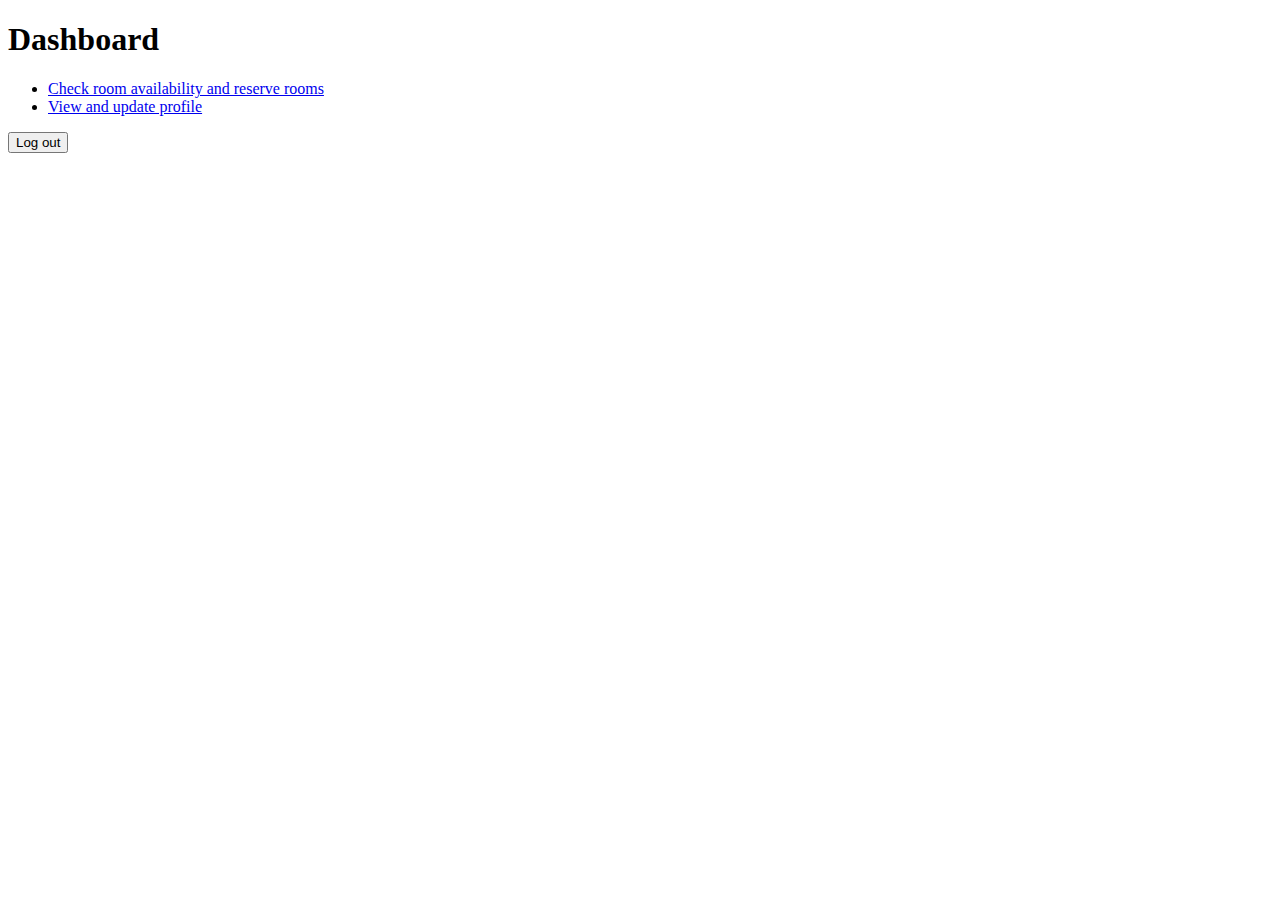
<file: src/main/webapp/guestdash.html>
<!DOCTYPE html>
<html>
<head>
<meta charset="ISO-8859-1">
<title>Revature Inn and Suites - Guest Dashboard</title>
</head>
<body>
<h1>Dashboard</h1>
	<ul>
		<li><a href="reservations">Check room availability and reserve rooms</a></li>
		<li><a href="profile">View and update profile</a></li>
	</ul>
	<form action="dashboard" method="post">
		<input type="submit" value="Log out">
	</form>
</body>
</html>
</file>
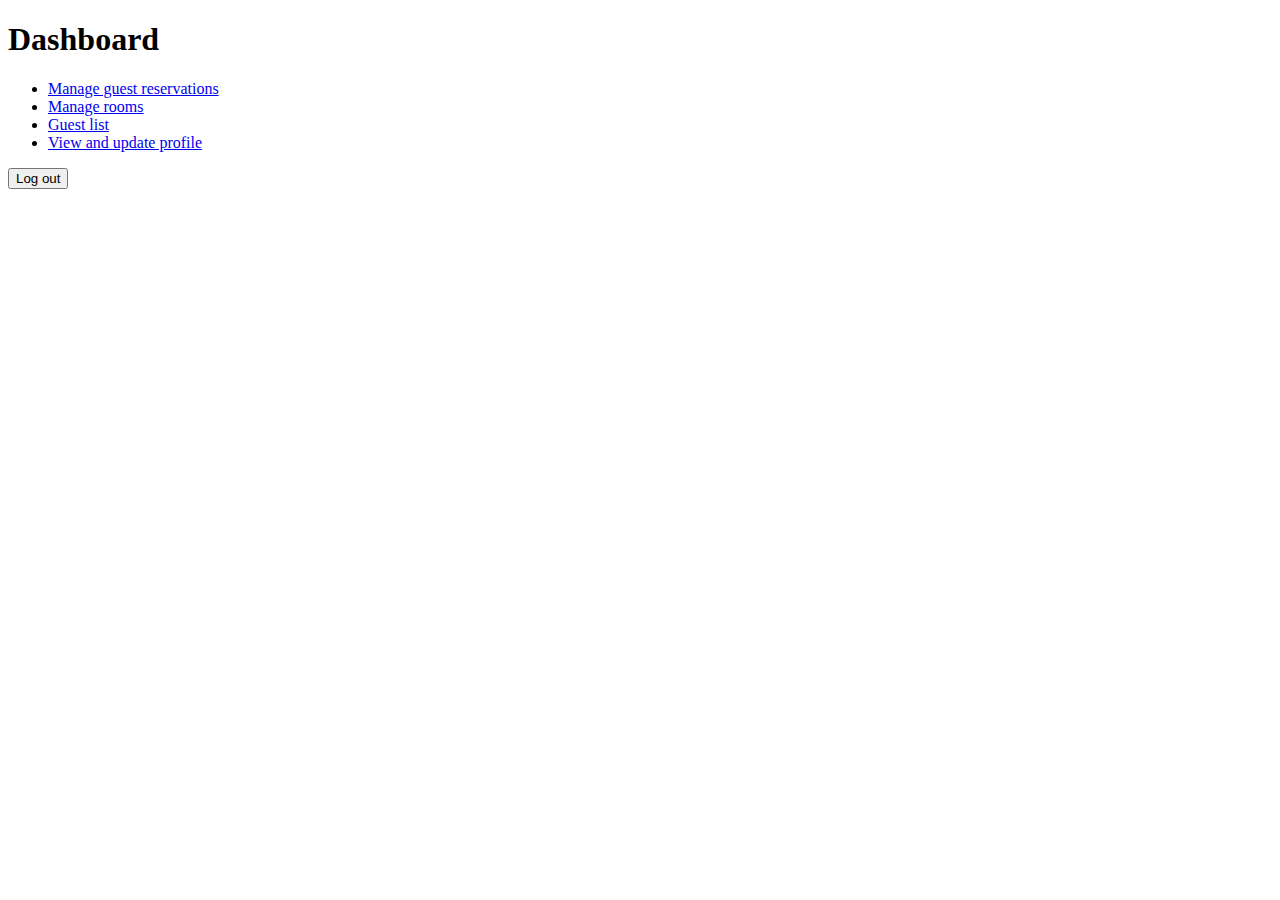
<file: src/main/webapp/hostdash.html>
<!DOCTYPE html>
<html>
<head>
<meta charset="ISO-8859-1">
<title>Revature Inn and Suites - Host Dashboard</title>
</head>
<body>
	<h1>Dashboard</h1>
	<ul>
		<li><a href="reservations">Manage guest reservations</a></li>
		<li><a href="rooms">Manage rooms</a></li>
		<li><a href="guests">Guest list</a></li>
		<li><a href="profile">View and update profile</a></li>
	</ul>
	<form action="dashboard" method="post">
		<input type="submit" value="Log out">
	</form>
</body>
</html>
</file>
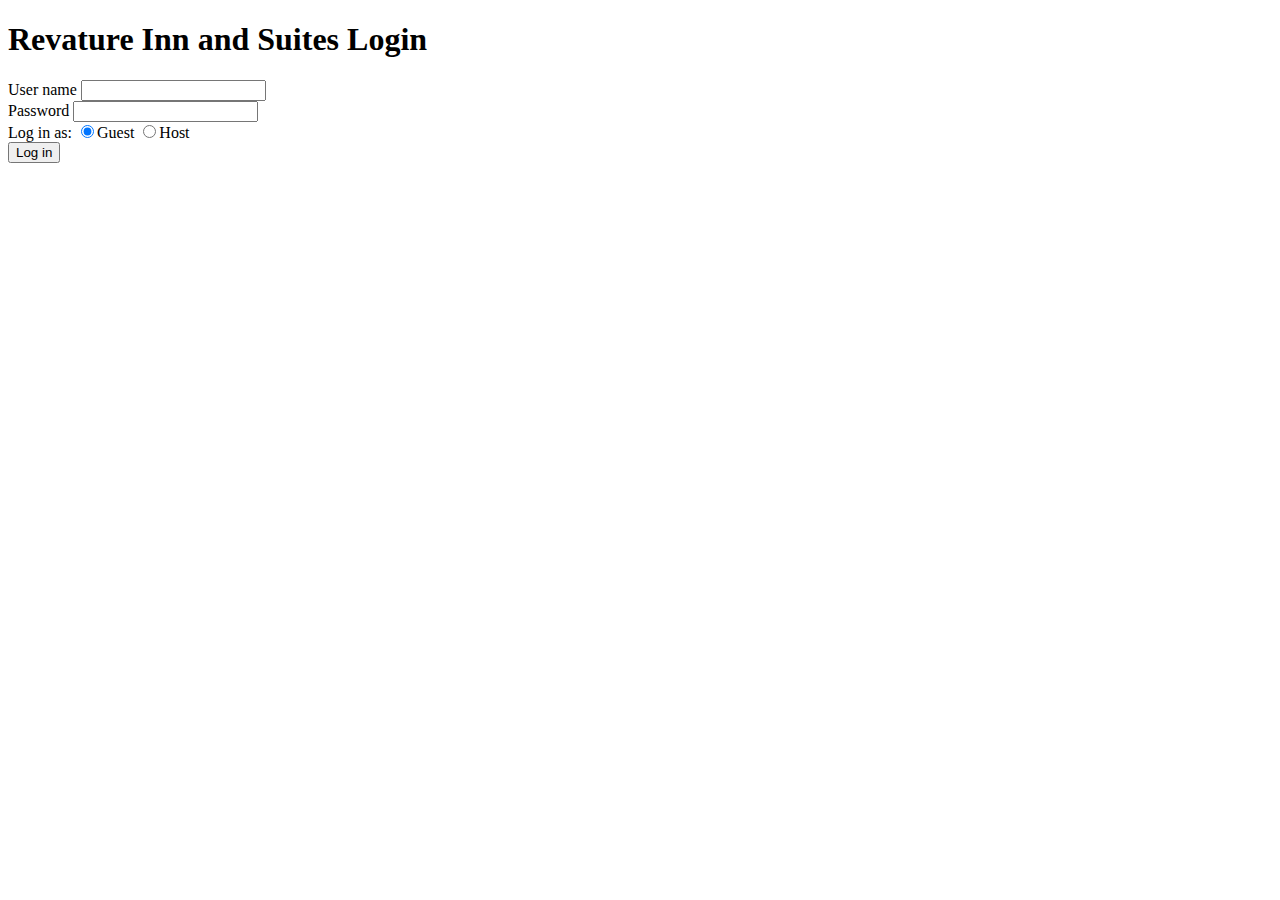
<file: src/main/webapp/login.html>
<!DOCTYPE html>
<html>
<head>
<meta charset="ISO-8859-1">
<title>Revature Inn and Suites - Login</title>
<link rel="stylesheet" type="text/css" href="style.css">
</head>
<body>
	<h1>Revature Inn and Suites Login</h1>
	<div id="alert">Invalid username or password. Try again.</div>
	<form action="login" method="POST">
		<div class="field">
			User name <input type="text" name="username">
		</div>
		<div class="field">
			Password <input type="password" name="password">
		</div>
		<div class="field">
			Log in as: <input type="radio" value="guest" name="type" checked>Guest
			<input type="radio" value="host" name="type">Host
		</div>
		<input type="submit" value="Log in">
	</form>
</body>

<script src="javascript/cookies.js"></script>
<script>
if(getCookie("login") == "bad"){
	document.getElementById("alert").style.display = "block";
}
</script>

</html>
</file>
<file: src/main/webapp/style.css>
@charset "ISO-8859-1";

#alert {
	background-color: red;
	color: white;
	font-weight: bold;
	padding: 5px;
	margin: 5px;
	border: 1px solid white;
	display: none;
}
</file>
